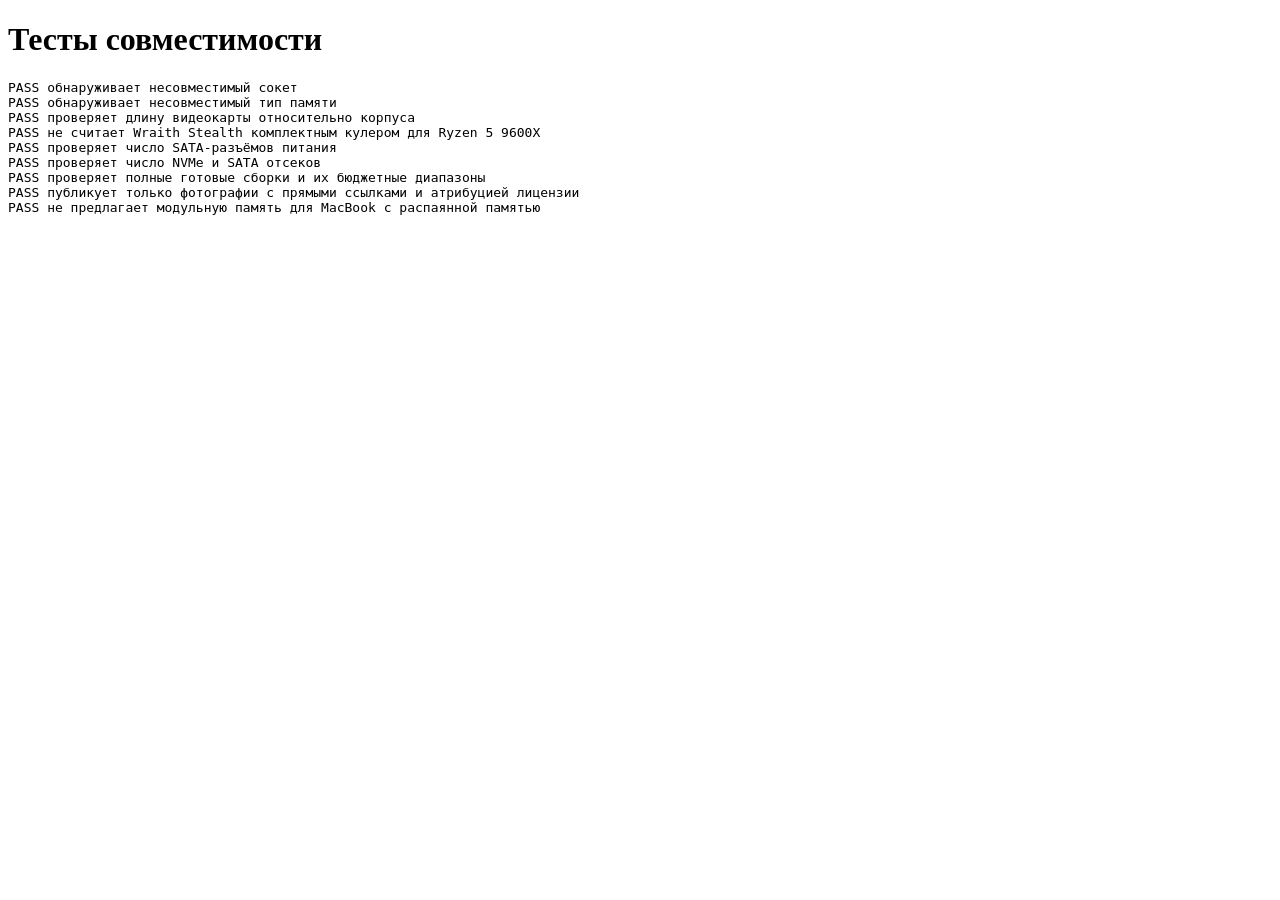
<file: tests/engine.test.html>
<!doctype html>
<html lang="ru">
<head>
  <meta charset="utf-8">
  <meta name="viewport" content="width=device-width, initial-scale=1">
  <title>RigForge — тесты движка</title>
</head>
<body>
  <h1>Тесты совместимости</h1>
  <pre id="results" aria-live="polite">Выполняются…</pre>
  <script src="../js/data-pc.js"></script>
  <script src="../js/data-laptop.js"></script>
  <script src="../js/engine.js"></script>
  <script>
    const output = document.querySelector('#results');
    const results = [];
    function test(name, run) {
      try {
        run();
        results.push(`PASS ${name}`);
      } catch (error) {
        results.push(`FAIL ${name}: ${error.message}`);
      }
    }
    function assert(condition, message) {
      if (!condition) throw new Error(message);
    }
    function hasError(result, text) {
      return result.issues.some(issue => issue.level === 'error' && issue.msg.includes(text));
    }

    test('обнаруживает несовместимый сокет', () => {
      const result = analyze({ cpu: 'i5-12400f', mb: 'asus-b650-plus' });
      assert(hasError(result, 'Сокет'), 'ожидалась ошибка сокета');
    });

    test('обнаруживает несовместимый тип памяти', () => {
      const result = analyze({ mb: 'msi-b760m-ddr4', ram: 'fury-d5-6000' });
      assert(hasError(result, 'Память DDR5'), 'ожидалась ошибка типа памяти');
    });

    test('проверяет длину видеокарты относительно корпуса', () => {
      const result = analyze({ gpu: 'rtx5080-tuf', case: 'matrexx-40' });
      assert(hasError(result, 'максимум 320 мм'), 'ожидалась ошибка габаритов видеокарты');
    });

    test('не считает Wraith Stealth комплектным кулером для Ryzen 5 9600X', () => {
      const result = analyze({ cpu: 'r5-9600x', cooler: 'wraith-stealth' });
      assert(result.issues.some(issue => issue.level === 'warn' && issue.msg.includes('поставляется только')),
        'ожидалось предупреждение, что кулер не входит в комплект Ryzen 5 9600X');
      assert(!result.issues.some(issue => issue.level === 'ok' && issue.msg.includes('Кулер в комплекте')),
        'кулер не должен помечаться как комплектный');
    });

    test('проверяет число SATA-разъёмов питания', () => {
      const original = BY.psu.pf450.sata;
      try {
        BY.psu.pf450.sata = 1;
        const result = analyze({
          cpu: 'r5-7600', mb: 'gig-b650m-ds3h', cooler: 'wraith-stealth',
          ram: 'fury-d5-6000', ssd: '870evo-1t', sata: 'barracuda-2t',
          case: 'matrexx-40', psu: 'pf450'
        });
        assert(hasError(result, 'разъёмов питания'), 'ожидалась ошибка разъёмов SATA-питания');
      } finally {
        BY.psu.pf450.sata = original;
      }
    });

    test('проверяет число NVMe и SATA отсеков', () => {
      const mb = BY.mb['asrock-b650m-hdv'];
      const pcCase = BY.case['matrexx-40'];
      const originalM2Slots = mb.m2Slots;
      const originalBays25 = pcCase.bays25;
      try {
        mb.m2Slots = 1;
        pcCase.bays25 = 0;
        const result = analyze({
          cpu: 'r5-7600', mb: mb.id, cooler: 'wraith-stealth',
          ram: 'fury-d5-6000', ssd: 'nv2-500', sata: 'sn850x-2t',
          case: pcCase.id, psu: 'pf450'
        });
        assert(hasError(result, 'M.2-дисков'), 'ожидалась ошибка при нехватке M.2 слотов');
        const sataResult = analyze({
          cpu: 'r5-7600', mb: 'gig-b650m-ds3h', cooler: 'wraith-stealth',
          ram: 'fury-d5-6000', ssd: '870evo-1t', case: pcCase.id, psu: 'pf450'
        });
        assert(hasError(sataResult, 'дисков 2.5'), 'ожидалась ошибка при нехватке 2.5" отсеков');
      } finally {
        mb.m2Slots = originalM2Slots;
        pcCase.bays25 = originalBays25;
      }
    });

    test('проверяет полные готовые сборки и их бюджетные диапазоны', () => {
      const bounds = {
        'under-50': [0, 50000],
        '50-100': [50000, 100000],
        '100-150': [100000, 150000],
        'over-150': [150000, Infinity]
      };
      assert(READY_BUILDS.length === 4, 'ожидалось четыре бюджетные сборки');
      READY_BUILDS.forEach(build => {
        const result = analyze(build.parts);
        const [min, max] = bounds[build.budget] || [];
        assert(min !== undefined, `${build.name}: неизвестная бюджетная группа`);
        assert(result.errors === 0, `${build.name}: ${result.errors} ошибок совместимости`);
        assert(result.price >= min && result.price < max, `${build.name}: цена ${result.price} вне диапазона`);
        Object.keys(build.parts).forEach(category => {
          const id = build.parts[category];
          const catalogCategory = category === 'sata' ? 'ssd' : category;
          if (id) assert(BY[catalogCategory] && BY[catalogCategory][id], `${build.name}: неизвестная деталь ${category}/${id}`);
        });
      });
    });

    test('публикует только фотографии с прямыми ссылками и атрибуцией лицензии', () => {
      const photos = Object.values(CATALOG).flat().filter(part => part.photoUrl);
      assert(photos.length >= 5, 'ожидались проверенные фотографии пяти моделей комплектующих');
      photos.forEach(part => {
        assert(part.photoUrl.startsWith('https://'), `${part.name}: нужна HTTPS-ссылка на фотографию`);
        assert(part.photoSourceUrl.startsWith('https://'), `${part.name}: нужна ссылка на источник`);
        assert(part.photoLicense && part.photoLicenseUrl.startsWith('https://'), `${part.name}: нужна подпись и ссылка лицензии`);
      });
    });

    test('не предлагает модульную память для MacBook с распаянной памятью', () => {
      const result = analyzeLaptop('mba-m2', { ram: 'sd-ddr5-16' });
      assert(result.errors > 0, 'ожидалась ошибка апгрейда памяти');
    });

    output.textContent = results.join('\n');
    output.dataset.failed = String(results.some(result => result.startsWith('FAIL')));
  </script>
</body>
</html>
</file>
